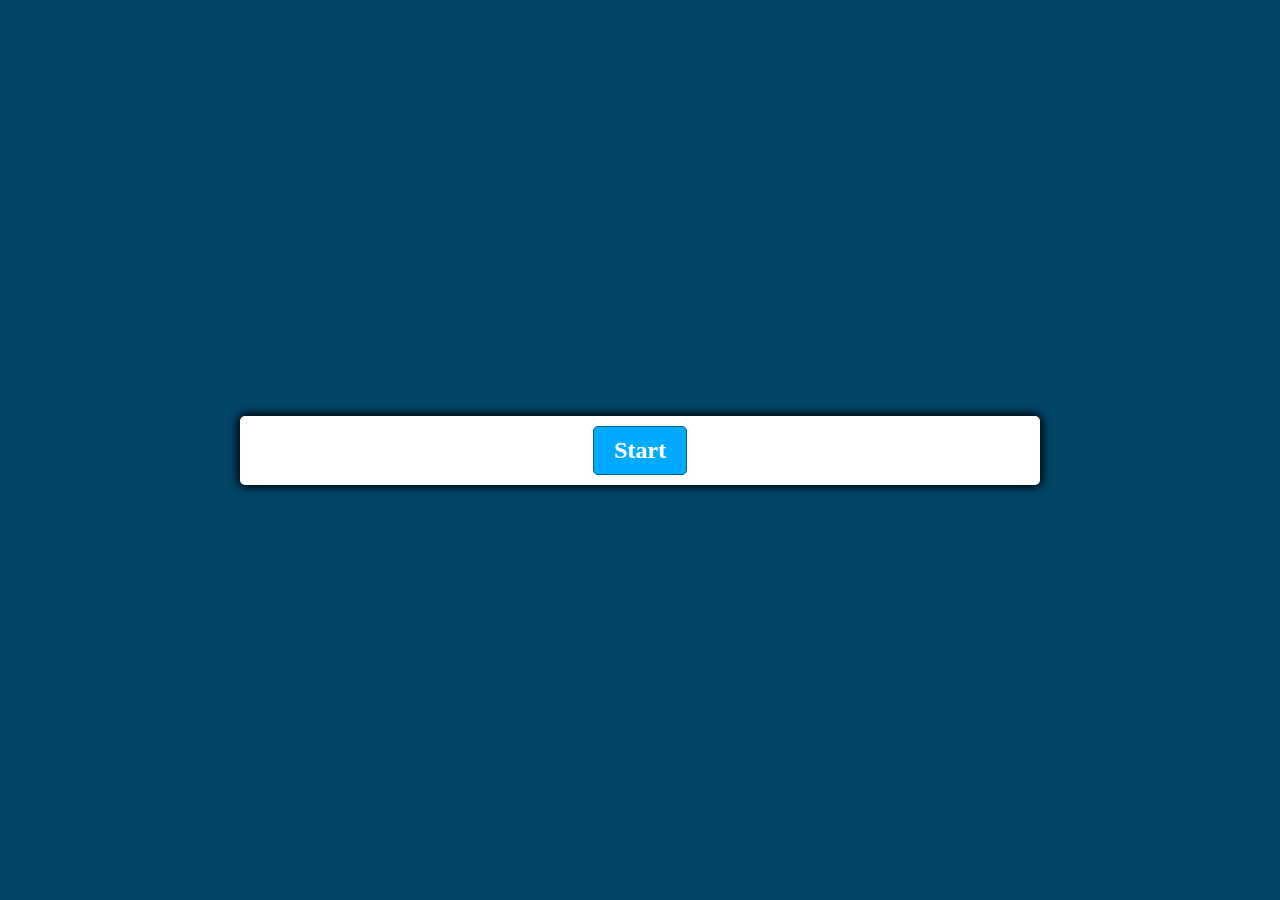
<file: quizapp/index.html>
<!DOCTYPE html>
<html lang="en">
  <head>
    <meta charset="UTF-8" />
    <meta name="viewport" content="width=device-width, initial-scale=1.0" />
    <meta http-equiv="X-UA-Compatible" content="ie=edge" />
    <link href="styles.css" rel="stylesheet" />
    <script defer src="script.js"></script>
    <title>Quiz App</title>
  </head>
  <body>
    <div class="container">
      <div id="question-container" class="hide">
        <div id="question">Question</div>
        <div id="answer-buttons" class="btn-grid">
          <button class="btn">Answer 1</button>
          <button class="btn">Answer 2</button>
          <button class="btn">Answer 3</button>
          <button class="btn">Answer 4</button>
        </div>
      </div>
      <div class="controls">
        <button id="start-btn" class="start-btn btn">Start</button>
        <button id="next-btn" class="next-btn btn hide">Next</button>
      </div>
    </div>
  </body>
</html>
</file>
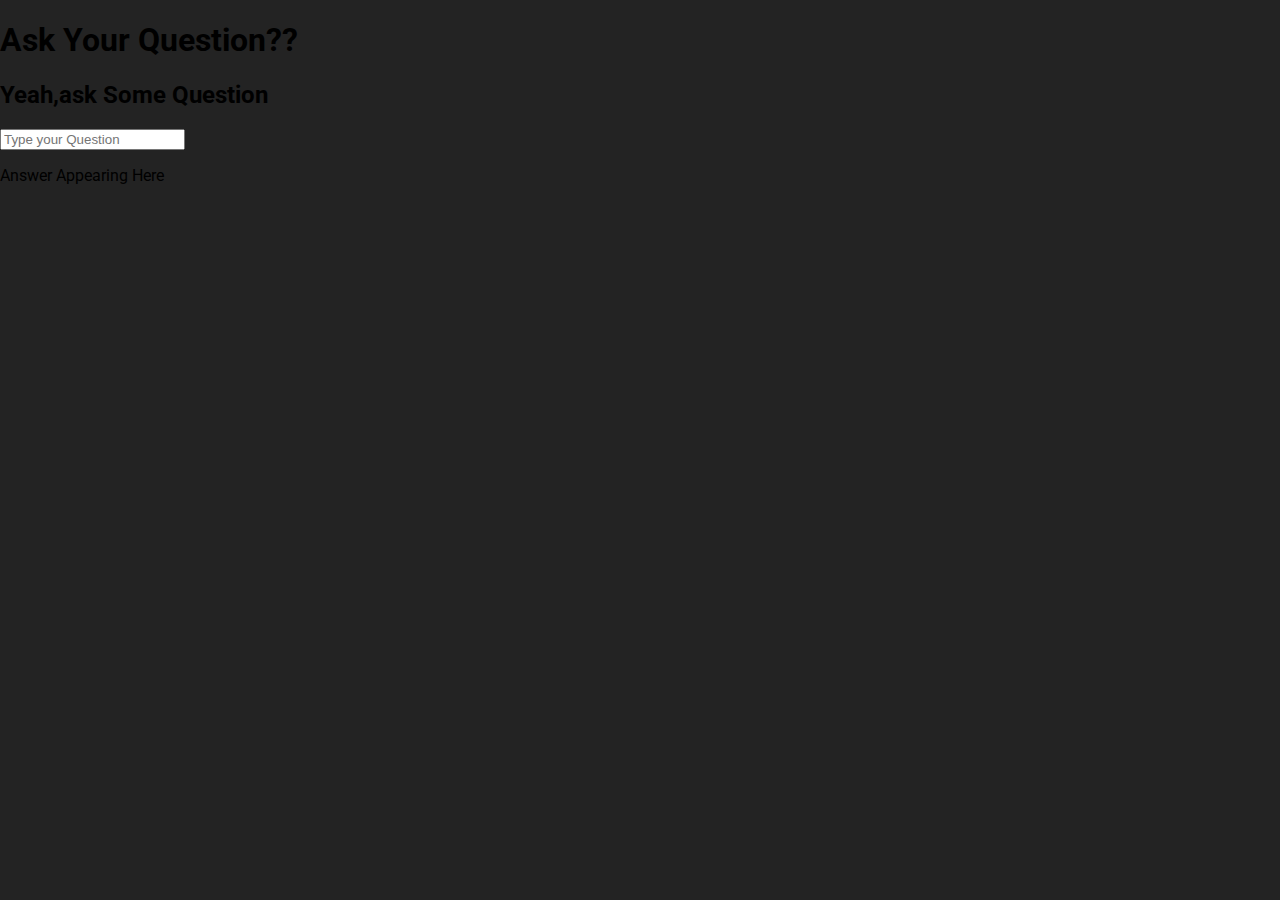
<file: index1.html>
<!DOCTYPE html>
<html lang="en">
  <head>
    <meta charset="UTF-8" />
    <meta http-equiv="X-UA-Compatible" content="IE=edge" />
    <meta name="viewport" content="width=device-width, initial-scale=1.0" />
    <title>Chatbot Javascript</title>
    <link rel="stylesheet" href="style.css" />
  </head>
  <body>
    <div class="glass">
      <h1>Ask Your Question??</h1>
      <h2>Yeah,ask Some Question</h2>
      <div class="input">
        <input
          type="text"
          id="userBox"
          onkeydown="if(event.keyCode == 13){ talk()}"
          placeholder="Type your Question"
        />
      </div>
      <p id="chatLog">Answer Appearing Here</p>
    </div>
    <script src="app.js"></script>
  </body>
</html>
</file>
<file: quizapp/styles.css>
*,
*::before,
*::after {
  box-sizing: border-box;
  font-family: Gotham Rounded;
}

:root {
  --hue-neutral: 200;
  --hue-wrong: 0;
  --hue-correct: 145;
}

body {
  --hue: var(--hue-neutral);
  padding: 0;
  margin: 0;
  display: flex;
  width: 100vw;
  height: 100vh;
  justify-content: center;
  align-items: center;
  background-color: hsl(var(--hue), 100%, 20%);
}

body.correct {
  --hue: var(--hue-correct);
}

body.wrong {
  --hue: var(--hue-wrong);
}

.container {
  width: 800px;
  max-width: 80%;
  background-color: white;
  border-radius: 5px;
  padding: 10px;
  box-shadow: 0 0 10px 2px;
}

.btn-grid {
  display: grid;
  grid-template-columns: repeat(2, auto);
  gap: 10px;
  margin: 20px 0;
}

.btn {
  --hue: var(--hue-neutral);
  border: 1px solid hsl(var(--hue), 100%, 30%);
  background-color: hsl(var(--hue), 100%, 50%);
  border-radius: 5px;
  padding: 5px 10px;
  color: white;
  outline: none;
}

.btn:hover {
  border-color: black;
}

.btn.correct {
  --hue: var(--hue-correct);
  color: black;
}

.btn.wrong {
  --hue: var(--hue-wrong);
}

.start-btn,
.next-btn {
  font-size: 1.5rem;
  font-weight: bold;
  padding: 10px 20px;
}

.controls {
  display: flex;
  justify-content: center;
  align-items: center;
}

.hide {
  display: none;
}
</file>
<file: style.css>
@import url("https://fonts.googleapis.com/css?family=IBM+Plex+Sans&display=swap");
@import url("https://fonts.googleapis.com/css?family=Martel+Sans&display=swap");
@import url("https://fonts.googleapis.com/css?family=Roboto&display=swap");

body {
  margin: 0;
  padding: 0;
  flex-wrap: wrap;
  display: flex;
  font-family: "Roboto", sans-serif;

  background-color: rgba(8, 8, 8, 0.89);
}

.navbar {
  display: flex;
  flex-direction: row;
  position: relative;
  align-items: center;
  width: 100%;
  height: 50px;
  min-height: 100px;
  align-items: center;
  justify-content: space-between;
  background-color: transparent;
  align-self: center;
}

.navbar li {
  margin: 0 50px;
  list-style-type: none;
  display: flex;
  flex-direction: row;
}
.navbar li:nth-child(2) {
  margin-top: -10px;
  margin-right: 70px;
}
.logo img {
  width: 180px;
  display: flex;
  flex-direction: column;
  align-items: center;
  justify-content: center;
  align-self: center;
}

.logo {
  display: flex;
  flex-direction: column;
  align-items: center;
  justify-content: center;
  align-self: center;
}

.buttons {
  background-color: #e50914;
  padding: 7px 17px;
  color: white;
  display: flex;
  flex-direction: row;
  border-radius: 3px;
}

.main {
  width: 100%;
  margin-top: -100px;
  background-size: cover;
  align-items: center;
  overflow-x: hidden;
  justify-content: center;
  display: flex;
  background-position: center;
  min-height: 710px;
  background-image: linear-gradient(rgba(0, 0, 0, 0.8), rgba(0, 0, 0, 0.8)),
    url(https://assets.nflxext.com/ffe/siteui/vlv3/a1dc92ca-091d-4ca9-a05b-8cd44bbfce6a/f9368347-e982-4856-a5a4-396796381f28/RS-en-20191230-popsignuptwoweeks-perspective_alpha_website_large.jpg);
}

.area {
  color: white;
  display: inline-flex;
  flex-direction: column;
  align-items: center;
  justify-content: center;
  text-align: center;
  margin-top: 70px;
}

.area h1 {
  font-size: 60px;
  word-spacing: 15px;
  line-height: 75px;
}

.area h3 {
  margin-top: -30px;
  font-size: 27px;
  font-weight: normal;
}

.search {
  width: 150%;
  background-color: none;
  min-height: 80px;
  display: flex;
  flex-direction: row;
  align-items: center;
  justify-content: center;
  text-align: left;
  margin-top: 10px;
}

.box {
  width: 100%;
  min-height: 65px;
}

.try {
  display: inline-flex;
  flex-direction: row;
  align-items: center;
  justify-content: center;
  background-color: #e50914;
  min-height: 70px;
  width: 70%;
  font-size: 30px;
  text-transform: uppercase;
}

.area h4 {
  margin-top: 10px;
  font-weight: normal;
}
.container1 {
  width: 100%;
  min-height: 460px;
  background-color: black;
  margin-top: 10px;
  display: flex;
  flex-direction: row;
  align-items: center;
  justify-content: space-evenly;
  text-align: left;
}

.container1 img {
  display: flex;
  justify-content: center;
  flex-direction: row;
  object-fit: contain;
  object-position: center;
  align-self: center;

  max-width: 100%;
  height: 350px;
}

.container1 .image {
  display: flex;
  justify-content: center;
  flex-direction: row;
  align-items: center;
  align-self: center;
  object-fit: contain;
}

.text {
  color: white;
  display: flex;
  flex-direction: column;
  align-items: flex-start;
  justify-content: flex-start;
  align-self: center;
  align-content: center;
}
.text p {
  font-size: 1.5rem;
  margin-top: 5px;
}

.text h1 {
  font-size: 3.125rem;
}

.question {
  width: 100%;
  min-height: 950px;
  background-color: #000;
  margin-top: 10px;
  display: flex;
  flex-direction: column;
  align-items: center;
  justify-content: flex-end;
  text-align: center;
}

.question h1 {
  text-align: center;
  color: white;
  margin-bottom: 50px;
  text-align: center;
  font-size: 40px;
  display: flex;
  flex-direction: column;
  align-items: center;
  justify-content: center;
}

.quest {
  width: 51%;
  min-height: 75px;
  background-color: #303030;
  color: white;
  align-items: center;
  justify-content: space-between;
  display: flex;
  text-align: left;
  flex-direction: row;
  margin: 5px 0;
}

.quest .textbox {
  display: flex;
  text-align: left;

  flex-direction: row;
  align-items: center;
  justify-content: center;
  justify-items: center;
  align-self: center;
  font-size: 25px;
  margin: 0 30px;
  word-spacing: 5px;
  text-align: left;
}

.quest i {
  margin: 0 30px;
  font-size: 40px;
  color: rgb(255, 255, 255);
}

.quest:focus {
  background-color: red;
}

.search1 {
  width: 50%;
  background-color: none;
  min-height: 80px;
  display: flex;
  flex-direction: row;
  align-items: center;
  justify-content: center;
  text-align: left;
  margin-top: 10px;
}

.box1 {
  width: 100%;
  min-height: 65px;
}

.try1 {
  display: flex;
  flex-direction: row;
  align-items: center;
  justify-content: center;
  background-color: #e50914;
  min-height: 70px;
  width: 70%;
  color: white;
  font-size: 30px;
  margin: 50px 0;
  text-transform: uppercase;
}

.question h4 {
  color: white;
  margin-top: -20px;
  padding-bottom: 40px;
}

.footer {
  display: flex;
  flex-direction: column;
  width: 100%;
  min-height: 375px;
  background-color: black;
  margin-top: 10px;
  flex-wrap: wrap;
  align-items: center;
  justify-content: space-around;
}

.footercon {
  display: flex;
  flex-direction: row;
  width: 100%;
  justify-content: center;
  align-items: center;
  flex-wrap: wrap;
  min-height: 50px;
  background-color: transparent;
}

.footer .flex1 {
  color: #999;
  justify-content: space-around;
  align-items: flex-start;
  display: flex;
  flex-direction: row;
  flex-wrap: wrap;
  width: 100%;
  font-size: 17px;
  min-height: 30px;
}

.footer .flex1 h5 {
  align-self: flex-start;
}

.list1 {
  color: white;
  display: flex;
  flex-direction: column;
  flex-wrap: wrap;
  align-items: flex-start;
  justify-items: flex-start;
  align-self: center;
  justify-content: center;
  min-height: 50px;
  font-size: 13px;
  padding: 0px 70px;
  text-align: left;
}

.list1 li {
  font-size: 13px;
  margin: 7px -10px;
  list-style-type: none;
  text-align: left;
  display: flex;
  flex-direction: column;
  flex-wrap: wrap;
  align-items: flex-start;
  justify-items: center;
  align-self: flex-start;
  justify-content: center;
}

.list1 li a {
  color: #999;
  text-decoration: none;
  font-size: 14px;
}

li a {
  font-size: 13px;
  text-align: center;
  color: #999;
}

.footertxt {
  color: white;
  display: flex;
  flex-direction: row;
  align-items: flex-end;
  justify-content: flex-end;
}

.end {
  width: 100%;
  min-height: 50px;
  background-color: black;
  justify-content: space-around;
  align-items: flex-start;
  display: flex;
  flex-direction: row;
  flex-wrap: wrap;
  color: #999;
  margin-top: -60px;
}

.end h2 {
  display: flex;
  flex-direction: row;
  font-size: 16px;
}

@media (min-width: 250px) and (max-width: 980px) {
  body {
    display: flex;
    flex-direction: column;
    flex-wrap: wrap;
  }
  .container1 {
    display: flex;
    flex-direction: column;
    justify-content: space-evenly;
    align-items: center;
    align-self: center;
  }

  .area h1 {
    font-size: 40px;
    line-height: 60px;
  }

  .area h3 {
    margin-top: 10px;
  }

  .container1 img {
    width: 60%;
  }
  .navbar {
    display: flex;
    flex-direction: column;
    background-color: black;
    align-items: center;
    justify-content: center;
    padding: 0;
    min-height: 250px;
    margin-bottom: 30px;
  }

  .search {
    display: flex;
    flex-direction: column;
    margin: 30px;
    width: 50%;
    margin: 0 10px;
  }

  .box {
    width: 100%;
    margin-bottom: 20px;
    margin: 30px;
  }

  .try {
    width: 200px;
    margin: 0 10px;
    font-size: 17px;
    min-height: 50px;
  }

  .search1 {
    display: flex;
    flex-direction: column;
    margin: 30px;
    width: 50%;
    margin: 0 10px;
    margin-bottom: 40px;
  }

  h4 {
    color: white;
  }

  .box1 {
    width: 100%;
    margin-bottom: 20px;
    margin: 30px;
  }

  .try1 {
    width: 200px;
    margin: 0 10px;
    font-size: 17px;
    min-height: 50px;
  }
  .text {
    display: flex;
    flex-direction: column;
    justify-content: center;
    align-items: center;
    align-self: center;
    text-align: center;
    margin-left: 10px;
    margin-right: 10px;
  }

  .text h1 {
    font-size: 2rem;
    margin-left: 10px;
    margin-right: 10px;
  }

  .text p {
    font-size: 1.2rem;
    margin-left: 10px;
    margin-right: 10px;
  }

  .quest .textbox {
    font-size: 20px;
    margin-left: 10px;
    margin-right: 10px;
  }

  .quest {
    width: 80%;
    min-height: 75px;
    margin-left: 10px;
    margin-right: 10px;
  }
}
</file>
